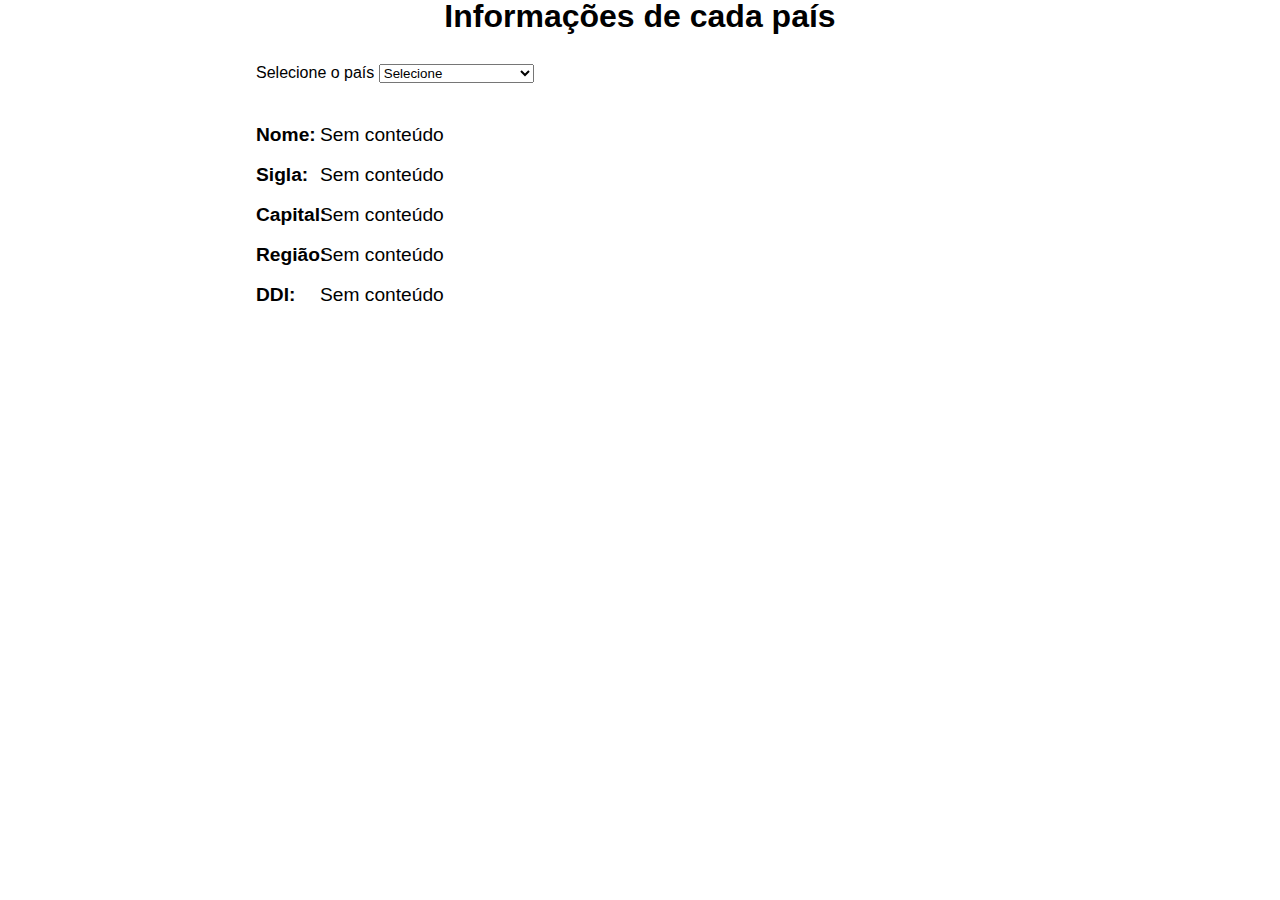
<file: index.html>
<!DOCTYPE html>
<html lang="pt-br">
<head>
  <meta charset="UTF-8">
  <meta http-equiv="X-UA-Compatible" content="IE=edge">
  <meta name="viewport" content="width=device-width, initial-scale=1.0">
  <title>Produtos da Loja</title>
  <link rel="stylesheet" href="css/reset.css">
  <link rel="stylesheet" href="css/style.css">
</head>
<body>
  <header>
    <h1 class="text-center h1">Informações de cada país</h1>

    <form class="space">
      <label for="id-pais">Selecione o país</label>
      <select id="id-pais" name="pais">
        <option selected disabled>Selecione</option>
        <option value="australia">Austrália</option>
        <option value="brazil">Brasil</option>
        <option value="United States of America">Estados Unidos</option>
        <option value="mongolia">Mongólia</option>
        <option value="afghanistan">Afeganistão</option>
        <option value="united kingdom">Reino Unido</option>
        <option value="south africa">África do Sul</option>
        <option value="china">China</option>
        <option value="canada">Canada</option>
        <option value="republic of india">Índia</option>
        <option value="argentina">Argentina</option>
        <option value="kkkkkkkkkkkkkk">Melhor país do mundo</option>
      </select>
    </form>
  </header>
  <main class="space">
    <p>Nome: </p><span id="nome">Sem conteúdo</span>
    <p>Sigla: </p><span id="sigla">Sem conteúdo</span>
    <p>Capital: </p><span id="capital">Sem conteúdo</span>
    <p>Região: </p><span id="regiao">Sem conteúdo</span>
    <p>DDI: </p><span id="ddi">Sem conteúdo</span>
  </main>

  <script src="js/script.js"></script>
  <script src="js/ajax.js"></script>
</body>
</html>
</file>
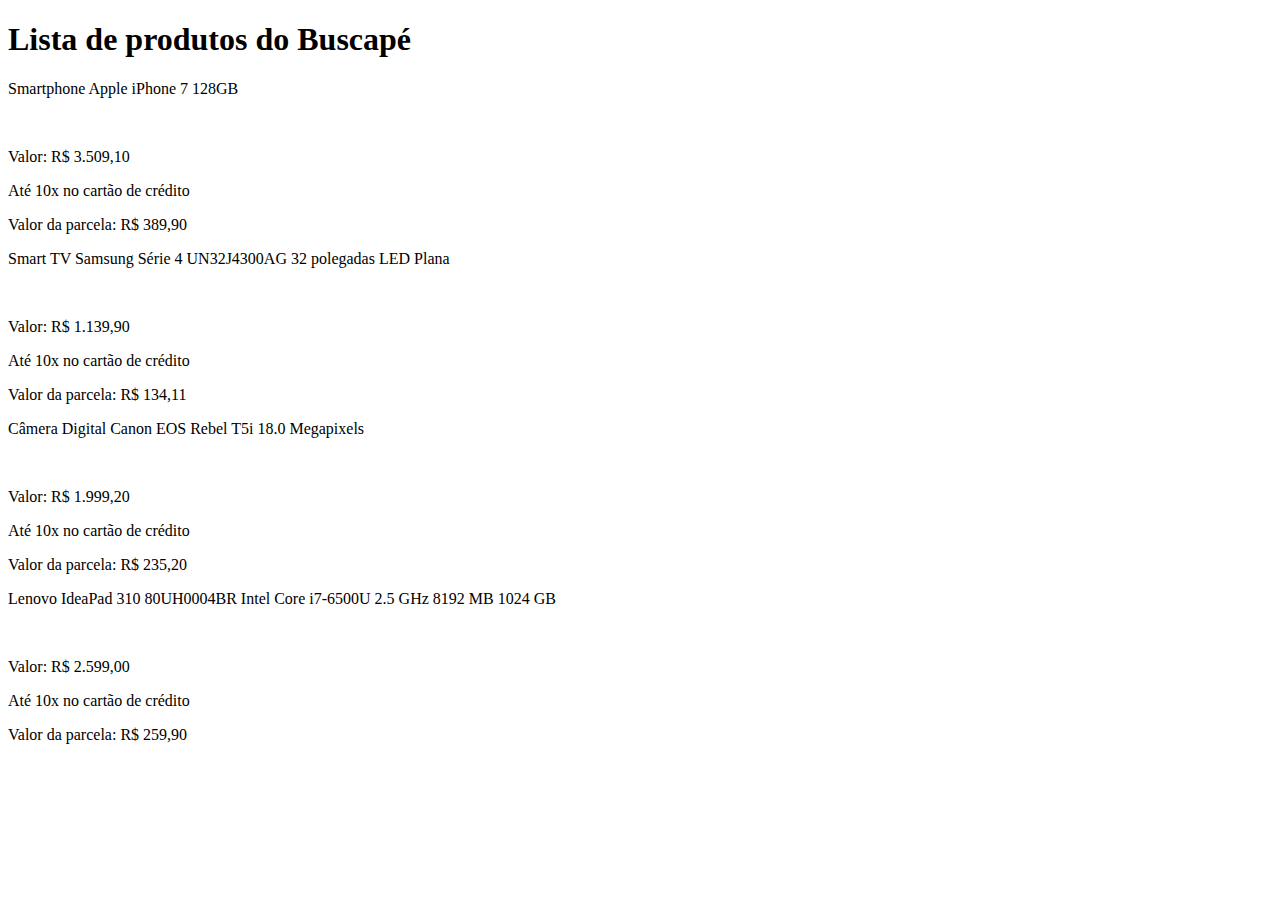
<file: produtos.html>
<!DOCTYPE html>
<html lang="en">
<head>
  <meta charset="UTF-8">
  <meta http-equiv="X-UA-Compatible" content="IE=edge">
  <meta name="viewport" content="width=device-width, initial-scale=1.0">
  <title>Lista de produtos</title>
</head>
<body>
  <h1>Lista de produtos do Buscapé</h1>
  <div id="root"></div>
  <script src="js/listarProdutos.js"></script>
</body>
</html>
</file>
<file: css/style.css>
body {
  font-family: 'Arial Narrow', 'Franklin Gothic Medium', Arial, sans-serif;
  width: 60%;
  margin: 0 auto;
  font-size: 16px;
}

.text-center {
  text-align: center;
}

.h1 {
  font-size: 2rem;
  font-weight: bold;
}

.block {
  display: block;
}

.space {
  margin-top: 2rem;
}

p {
  display: inline-block;
  line-height: 2.5rem;
  font-weight: bold;
  width: 5vw;
  font-size: 1.2rem;
}

span {
  display: inline-block;
  width: 50vw;
  font-size: 1.2rem;
}
</file>
